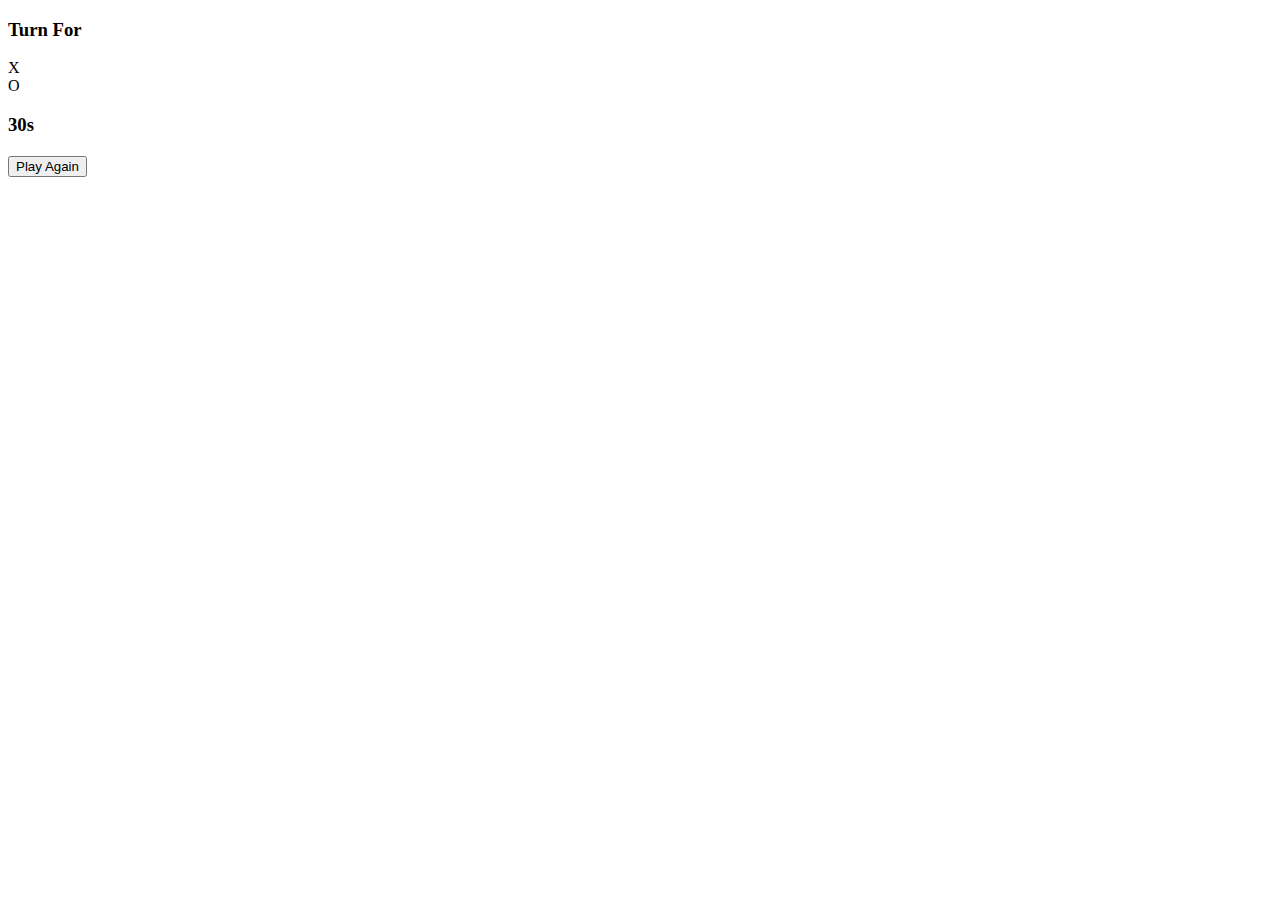
<file: project1.html>
<!DOCTYPE html>
<html lang="en">
<head>
  <meta charset="UTF-8" />
  <meta http-equiv="X-UA-Compatible" content="IE=edge" />
  <meta name="viewport" content="width=device-width, initial-scale=1.0" />
  <title>Tic_Tac_Toe</title>
  <link rel="stylesheet" href="project1.css" />
</head>
<body>
  <div class="turn-container">
    <h3>Turn For</h3>
    <div class="turn-box align">X</div>
    <div class="turn-box align">O</div>
    <div class="bg"></div>
  </div>
  <div class="main-grid">
    <div class="box align">0</div>
    <div class="box align">1</div>
    <div class="box align">2</div>
    <div class="box align">3</div>
    <div class="box align">4</div>
    <div class="box align">5</div>
    <div class="box align">6</div>
    <div class="box align">7</div>
    <div class="box align">8</div>
  </div>
  <h3 id="timer">30s</h3>
  <h2 id="results"></h2>
  <button id="play-again">Play Again</button>
  <script src="project1.js"></script>
</body>
</html>
</file>
<file: project1.css>

</file>
